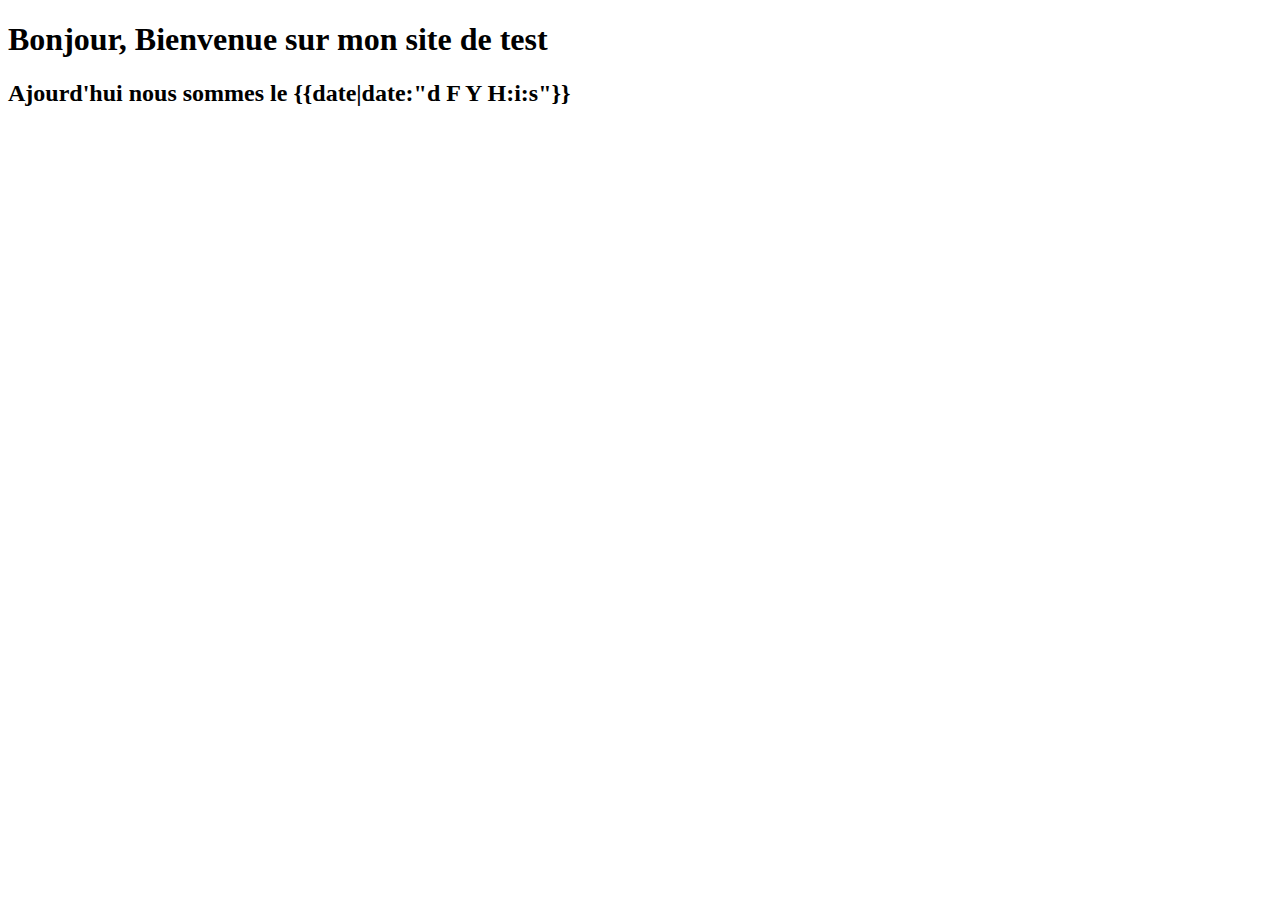
<file: src/DocBlog/templates/DocBlog/index.html>
<!DOCTYPE html>
<html lang="fr">
<head>
    <meta charset="UTF-8">
    <title>Mon site web</title>
</head>
<body>
    <h1>Bonjour, Bienvenue sur mon site de test</h1>
    <h2>Ajourd'hui nous sommes le {{date|date:"d F Y H:i:s"}}</h2>
</body>
</html>
</file>
